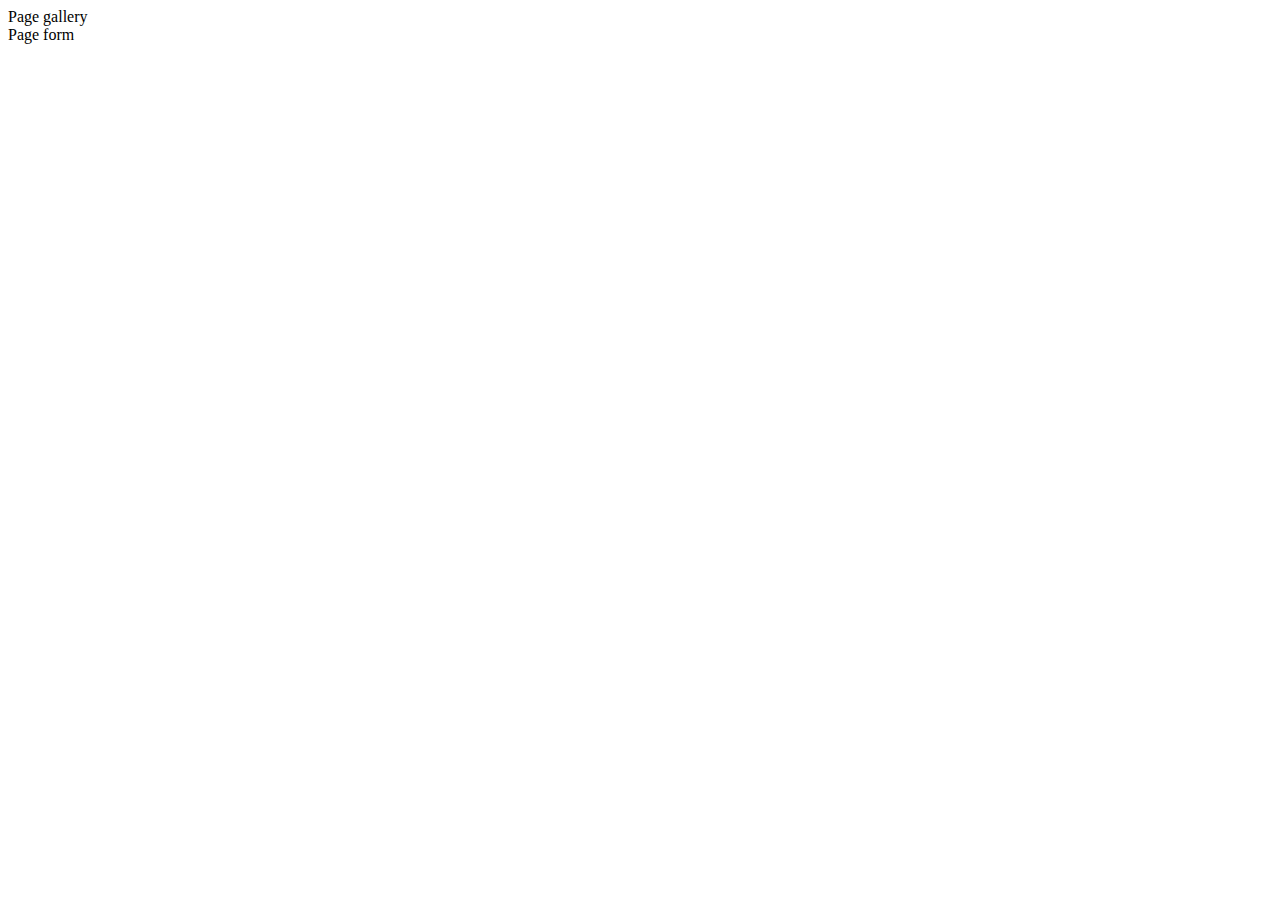
<file: src/index.html>
<!DOCTYPE html>
<html lang="en">
  <head>
    <meta charset="UTF-8" />
    <link rel="icon" type="image/svg+xml" href="/favicon.svg" />
    <meta name="viewport" content="width=device-width, initial-scale=1.0" />
    <title>Vanilla App Template</title>
    
    <link rel="stylesheet" href="./css/reset.css" />
  </head>
  <body>
    <ul>
      <li><a href="./1-gallery.html">Page gallery</a></li>
      <li><a href="./2-form.html">Page form</a></li>

    </ul>
  </body>
</html>
</file>
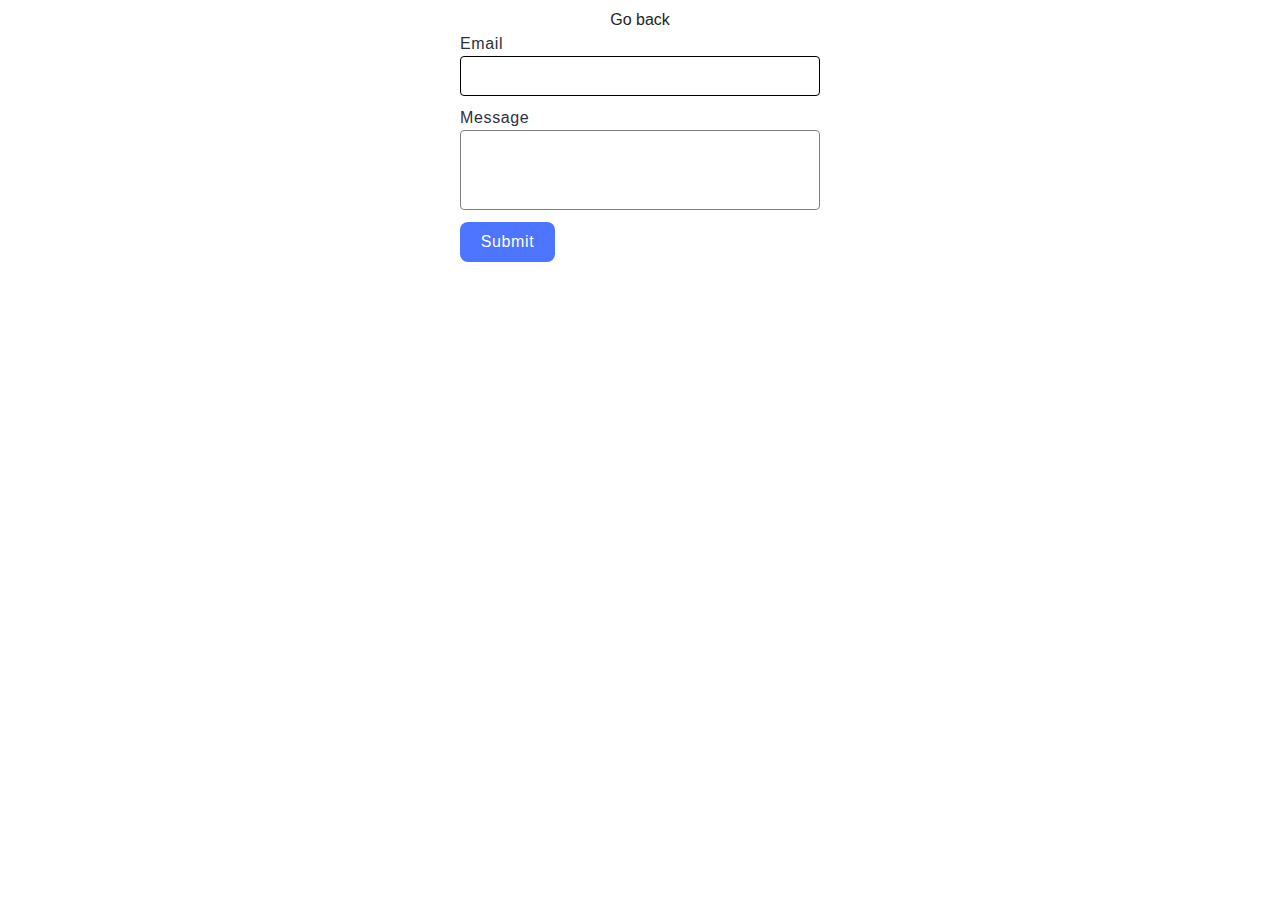
<file: src/2-form.html>
<!DOCTYPE html>
<html lang="en">
  <head>
    <meta charset="UTF-8" />
    <meta http-equiv="X-UA-Compatible" content="IE=edge" />
    <meta name="viewport" content="width=device-width, initial-scale=1.0" />
    <title>Page form</title>
    <link rel="stylesheet" href="./css/reset.css" />
    <link rel="stylesheet" href="./css/styles.css" />
  </head>
  <body>
    
      <a href="./index.html">Go back</a>
      <div class="task-form">
        <form class="feedback-form" autocomplete="off">
            <label>
              Email
              <input type="email" name="email" autofocus />
            </label>
            <label>
              Message
              <textarea name="message" rows="8"></textarea>
            </label>
            <button type="submit">Submit</button>
          </form>
          
    </div>
    <script type="module" src="./js/2-form.js"></script>
  </body>
</html>
</file>
<file: src/css/styles.css>
/**
  |============================
  | include css partials with
  | default @import url()
  |============================
*/
@import url('./reset.css');
@import url('./vite-promo.css');
@import url('./header.css');

:root {
  font-family: Inter, Avenir, Helvetica, Arial, sans-serif;
  font-size: 16px;
  line-height: 24px;
  font-weight: 400;

  color: #242424;
  background-color: rgba(255, 255, 255, 0.87);

  font-synthesis: none;
  text-rendering: optimizeLegibility;
  -webkit-font-smoothing: antialiased;
  -moz-osx-font-smoothing: grayscale;
  -webkit-text-size-adjust: 100%;
}
/* Стилі колекції картинок */
body {
  display: flex;
  flex-direction: column;
  justify-content: center;
  align-items: center;
}
.gallery {
  list-style: none;
  display: flex;
  flex-wrap: wrap;
  justify-content: center;
  align-items: center;
  margin-bottom: 100px;
}

.gallery-item {
  margin: 12px;
}
.gallery-image {
  width: 360px;
  height: 200px;
  transition: transform 0.5s ease-in-out;
}
.modal-gallery-image {
  width: 1112px;
  height: 640px;
}
.gallery-image:hover {
  transform: scale(1.1);
}
/* кінець стилів колекції картинок */

/* Стилі форми */

.feedback-form {
  display: flex;
  align-items: flex-start;
  justify-content: flex-start;
  flex-direction: column;
  gap: 8px;
}
label {
  width: 360px;
  display: flex;
  flex-direction: column;
  font-weight: 400;
  font-size: 16px;
  line-height: 150%;
  letter-spacing: 0.04em;
  color: #2e2f42;
  font-family: 'Montserrat', sans-serif;
}
input {
  height: 40px;
  background-image: url(../img/input-svg.svg);
  background-repeat: no-repeat;
  background-size: auto;
  border: none;
  font-weight: 400;
  font-size: 16px;
  line-height: 150%;
  letter-spacing: 0.04em;
  color: #2e2f42;
}
input:focus {
  height: 40px;
  background-image: url(../img/input-hover-svg.svg);
  background-repeat: no-repeat;
  background-size: auto;
  border: none;
  font-weight: 400;
  font-size: 16px;
  line-height: 150%;
  letter-spacing: 0.04em;
  color: #2e2f42;
}
textarea {
  border: none;
  background-image: url(../img/textarea-svg.svg);
  background-repeat: no-repeat;
  background-size: auto;
  resize: none;
  padding-left: 18px;
  height: 80px;
  font-weight: 400;
  font-size: 16px;
  line-height: 150%;
  letter-spacing: 0.04em;
  color: #2e2f42;
}

input:focus,
textarea:focus {
  outline: none;
}

button {
  display: flex;
  align-items: center;
  justify-content: center;
  flex-direction: row;
  gap: 10px;
  border-radius: 8px;
  padding: 8px 16px;
  width: 95px;
  height: 40px;
  background: #4e75ff;
  border: none;
  font-weight: 500;
  font-size: 16px;
  line-height: 150%;
  letter-spacing: 0.04em;
  color: #fff;
  font-family: 'Montserrat', sans-serif;
}
button:hover {
  background: #6c8cff;
}
</file>
